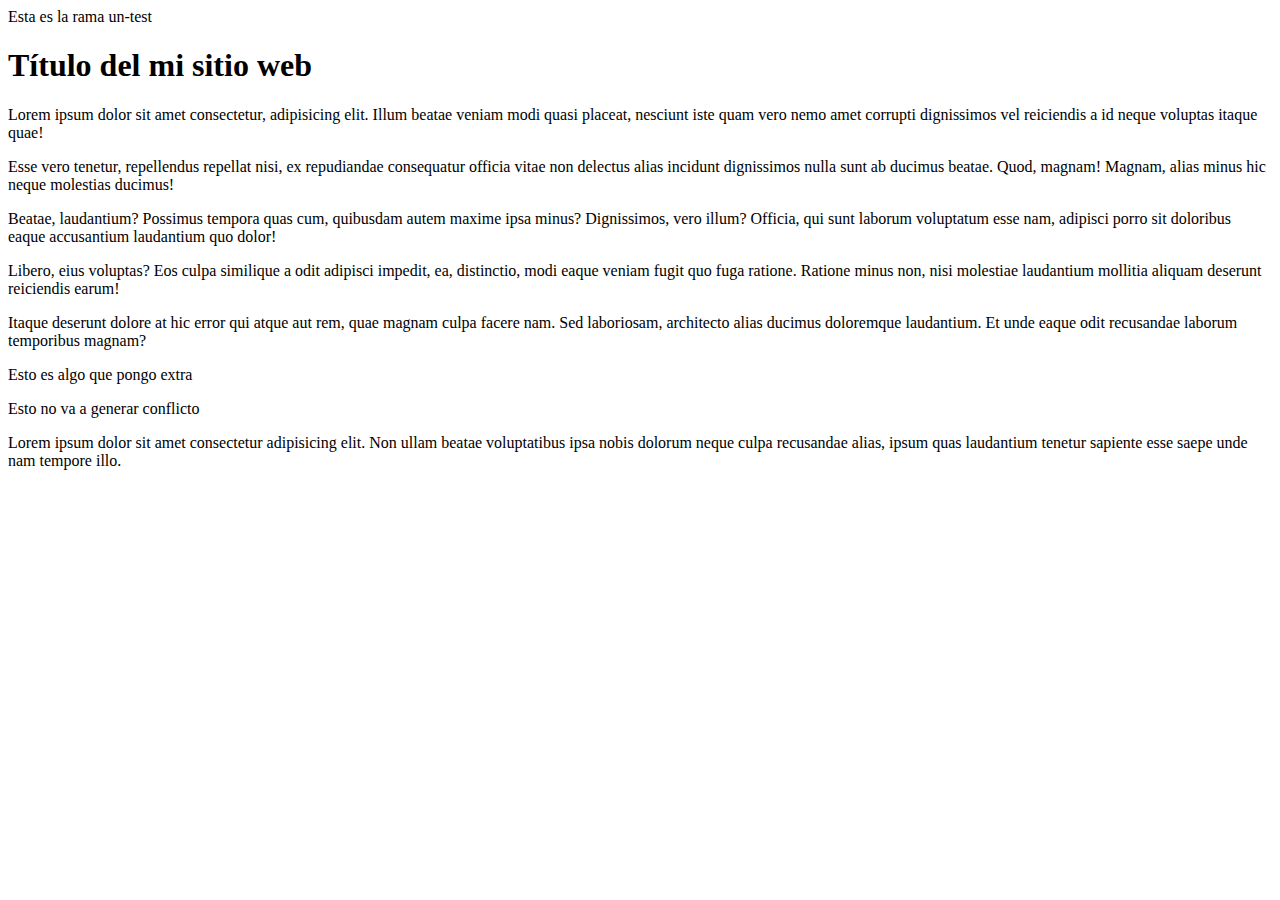
<file: index.html>
<!DOCTYPE html>
<html lang="en">
<head>
  <meta charset="UTF-8">
  <meta name="viewport" content="width=device-width, initial-scale=1.0">
  <title>Primer ejemplo esto es mi colaboración</title>
</head>
<body>

  <header>
    Esta es la rama un-test
  </header>
  

  <h1>Título del mi sitio web</h1>
  <p>Lorem ipsum dolor sit amet consectetur, adipisicing elit. Illum beatae veniam modi quasi placeat, nesciunt iste quam vero nemo amet corrupti dignissimos vel reiciendis a id neque voluptas itaque quae!</p>
  <p>Esse vero tenetur, repellendus repellat nisi, ex repudiandae consequatur officia vitae non delectus alias incidunt dignissimos nulla sunt ab ducimus beatae. Quod, magnam! Magnam, alias minus hic neque molestias ducimus!</p>
  <p>Beatae, laudantium? Possimus tempora quas cum, quibusdam autem maxime ipsa minus? Dignissimos, vero illum? Officia, qui sunt laborum voluptatum esse nam, adipisci porro sit doloribus eaque accusantium laudantium quo dolor!</p>
  <p>Libero, eius voluptas? Eos culpa similique a odit adipisci impedit, ea, distinctio, modi eaque veniam fugit quo fuga ratione. Ratione minus non, nisi molestiae laudantium mollitia aliquam deserunt reiciendis earum!</p>
  <p>Itaque deserunt dolore at hic error qui atque aut rem, quae magnam culpa facere nam. Sed laboriosam, architecto alias ducimus doloremque laudantium. Et unde eaque odit recusandae laborum temporibus magnam?</p>
  <div>Esto es algo que pongo extra</div>

  <p>Esto no va a generar conflicto</p>

  <p>Lorem ipsum dolor sit amet consectetur adipisicing elit. Non ullam beatae voluptatibus ipsa nobis dolorum neque culpa recusandae alias, ipsum quas laudantium tenetur sapiente esse saepe unde nam tempore illo.</p>
</body>
</html>
</file>
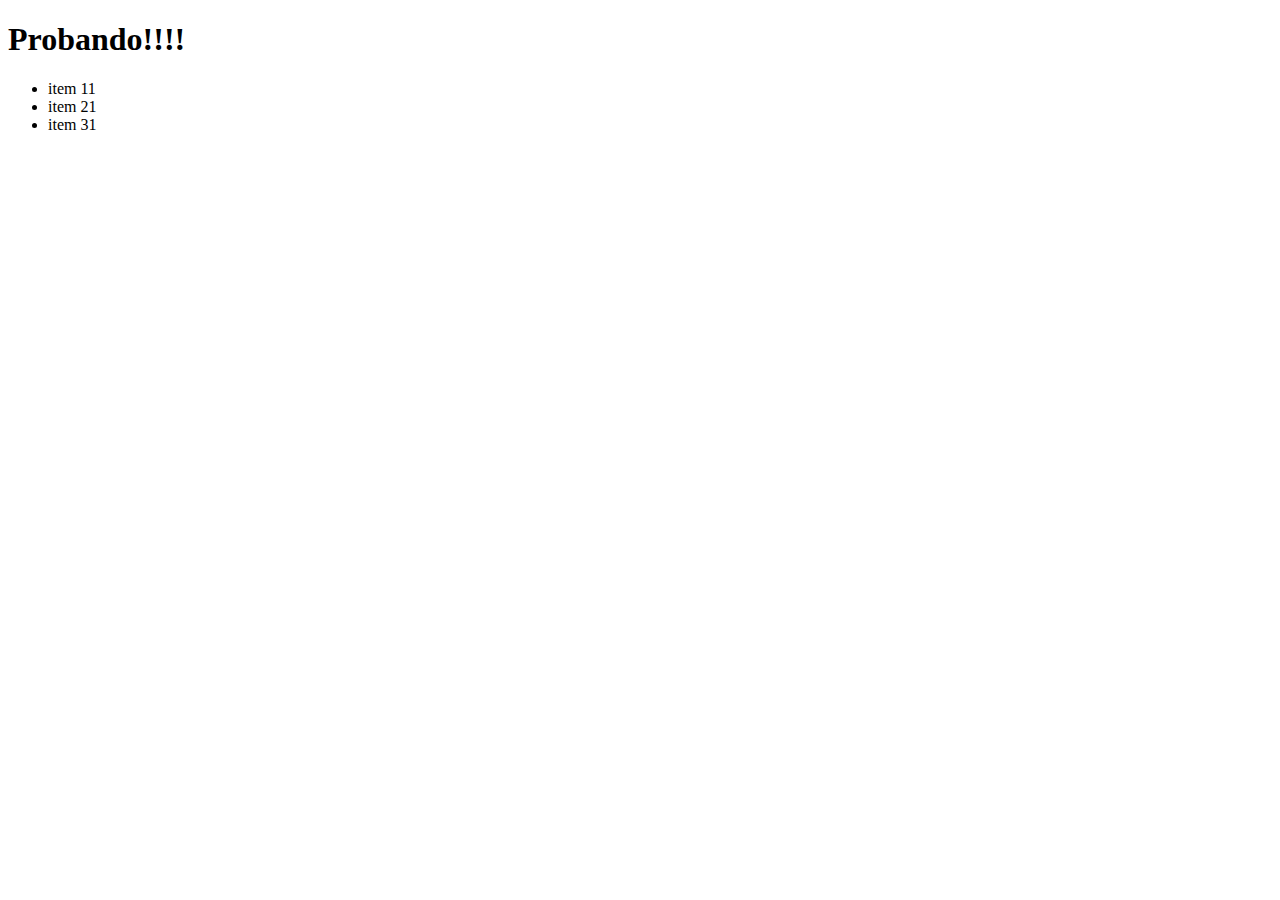
<file: prueba.html>
<!DOCTYPE html>
<html lang="en">
<head>
  <meta charset="UTF-8">
  <meta name="viewport" content="width=device-width, initial-scale=1.0">
  <title>Página de prueba</title>
</head>
<body>
  <h1>Probando!!!!</h1>
  <ul>
    <li>item 11</li>
    <li>item 21</li>
    <li>item 31</li>
  </ul>
</body>
</html>
</file>
